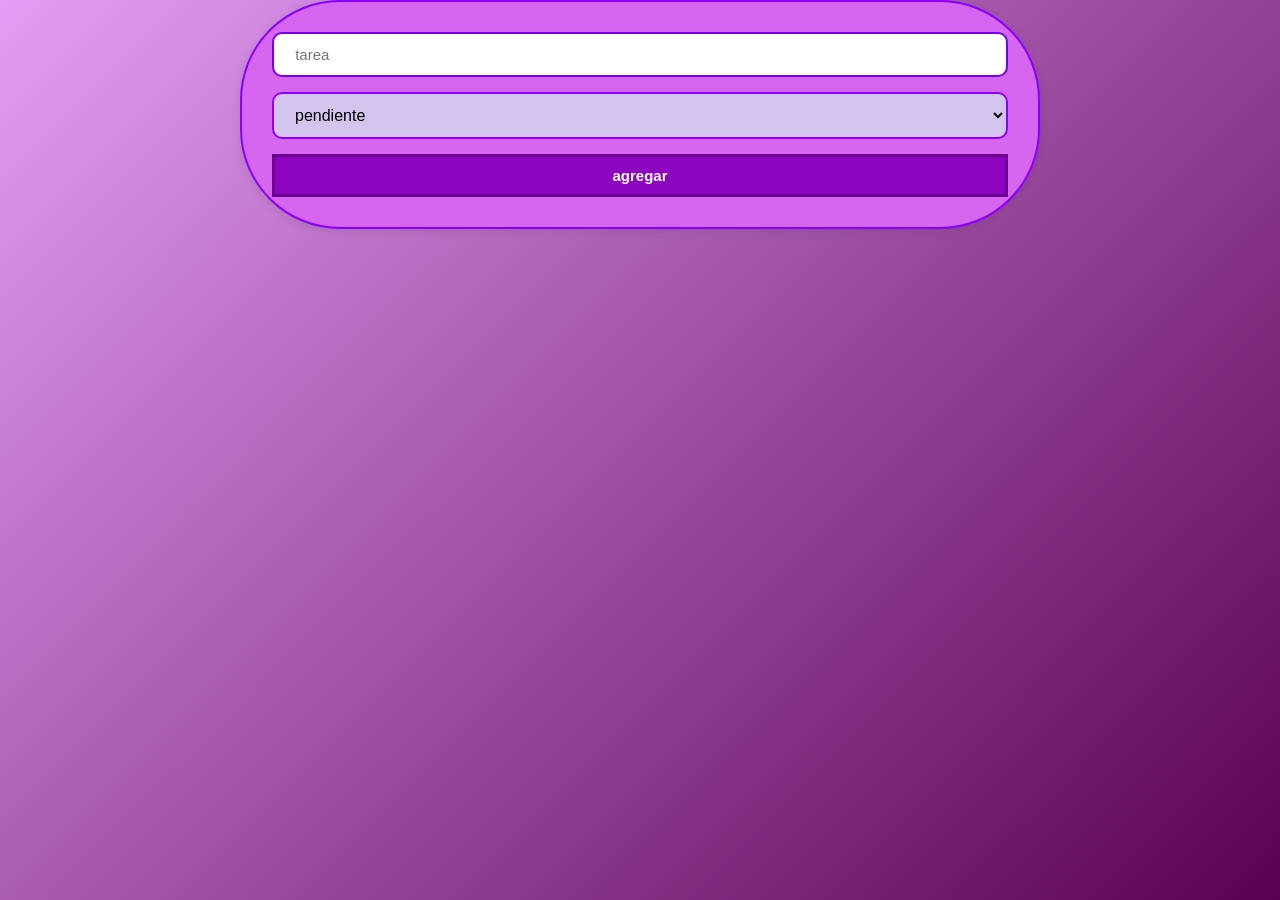
<file: Tareas_DinamicasA/index.html>
<!DOCTYPE html>
<html lang="es">
<head>
    <meta charset="UTF-8">
    <meta name="viewport" content="width=device-width, initial-scale=1.0">
    <title>gestor tareas</title>
    <link rel="stylesheet" href="styles.css">
<body>
    <div class="container">
        <div class="form-container">
            <input type="text" id="taskInput" placeholder=" tarea">
            
            <select id="taskStatus">
                <option value="PENDIENTE">pendiente</option>
                <option value="EN PROCESO">en Proceso</option>
                <option value="FINALIZADA">finalizada</option>
            </select>
            
            <button id="addButton">agregar</button>
        </div>
        
        <div class="tasks-grid" id="tasksContainer">
        </div>
    </div>
    
    <script src="script.js"></script>
</body>
</html>
</file>
<file: Tareas_DinamicasA/styles.css>
* {
    margin: 0;
    padding: 0;
    box-sizing: border-box;
}

body {
    font-family: Arial, sans-serif;
    background: linear-gradient( 135deg,#e29ef4 0% , rgb(90, 1, 81) 100%);
    min-height: 100vh;
}

.container {
    max-width: 800px;
    margin: 0 auto;
}

.form-container {
    background-color: hwb(289 40% 6%);
    border: 2px solid #8800ff;
    border-radius: 100px;
    padding: 30px;
    margin-bottom: 30px;
    display: flex;
    flex-direction: column;
    gap: 15px;
    box-shadow: 0 2px 10px rgba(8, 7, 7, 0.1);
}

#taskInput {
    padding: 12px 17px;
    border: 2px solid #7600eb;
    border-radius: 10px;
    font-size: 15px;
    outline: none;
}

#taskInput:focus {
    border-color: #7e03f2;
}

#taskStatus {
    padding: 12px 17px;
    border: 2px solid #8c00ff;
    border-radius: 10px;
    font-size: 16px;
    background-color: rgb(211, 196, 237);
    cursor: pointer;
    outline: none;
}
#taskStatus:hover {
    border-color: #e856f9;
    background-color: #f3bce6;
}
#taskStatus:focus {
    border-color: #eb9ef7;
    outline: none;
}

#addButton {
    padding: 10px 15px;
    background-color: #8d05be;
    color: rgb(255, 255, 255);
    border: 3px solid  #6f0090;
    border-radius: 20 px;
    font-size: 15px;
    font-weight: bold;
    cursor: pointer;
    transition: background-color 0.3s;
}

#addButton:hover {
    background-color: #d602ea;
}

#addButton:active {
    transform: scale(0.98);
}

.tasks-grid {
    display: grid;
    grid-template-columns: repeat(auto-fill, minmax(250px, 1fr));
    gap: 20px;
}

.task-card {
    padding: 20px;
    border-radius: 12px;
    border: 2px solid #9c03d9;
    box-shadow: 0 2px 5px rgba(3, 3, 3, 0.1);
    transition: transform 0.2s;
}

.task-card:hover {
    transform: translateY(-3px);
    box-shadow: 0 4px 10px rgba(0, 0, 0, 0.15);
}

.task-card.pendiente {
    background-color: #90dbf4;
}

.task-card.en-proceso {
    background-color: #f8f8a3;
}

.task-card.finalizada {
    background-color: #98f298;
}

.task-name {
    font-size: 18px;
    font-weight: bold;
    margin-bottom: 8px;
    color: #0b0b0b;
}

.task-status {
    font-size: 14px;
    color: #000000;
    font-weight: 500;
}
</file>
